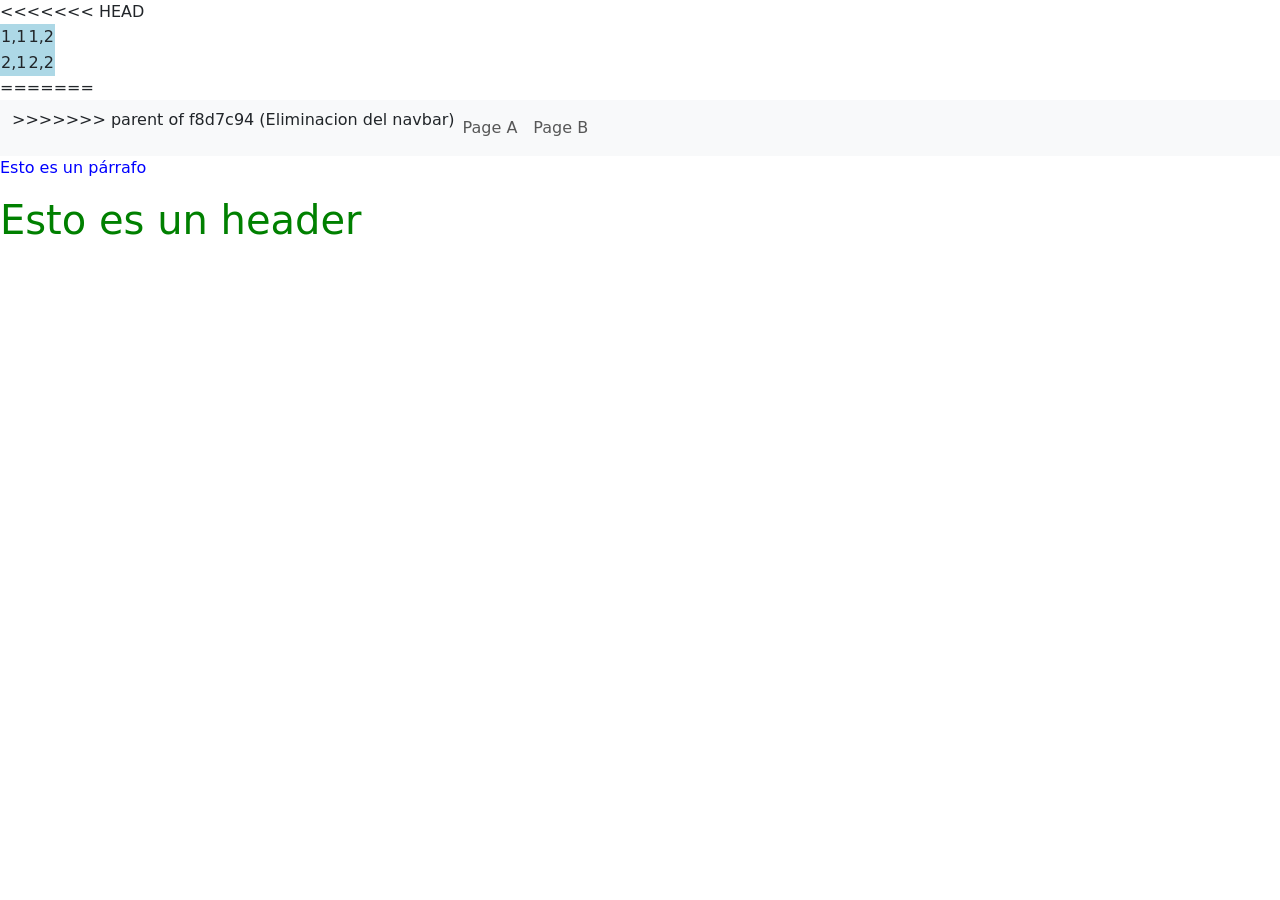
<file: index.html>
<!DOCTYPE html>
<html>
 <head>
    <link href="https://cdn.jsdelivr.net/npm/bootstrap@5.2.3/dist/css/bootstrap.min.css" rel="stylesheet">
<script src="https://cdn.jsdelivr.net/npm/bootstrap@5.2.3/dist/js/bootstrap.bundle.min.js"></script>
 <meta charset="utf-8">
 <link rel="stylesheet" href="styles/style.css">
 <title>INICIO P01 </title>
 </head>

 <body>
<<<<<<< HEAD
    <table>
<tr>
<td>1,1</td>
<td>1,2</td>
</tr>

<tr>
<td>2,1</td>
<td>2,2</td>
</tr>
</table>
=======
    <nav class="navbar navbar-expand-sm bg-light">
 <div class="container-fluid">
 <ul class="navbar-nav">
>>>>>>> parent of f8d7c94 (Eliminacion del navbar)

 <li class="nav-item">
 <a class="nav-link" href="page_a.html">Page A</a>
 </li>

 <li class="nav-item">
 <a class="nav-link" href="page_b.html">Page B</a>
 </li>

 </ul>
 </div>
</nav>

 <p>Esto es un párrafo</p>
 <h1>Esto es un header</h1>

 </body>
</html>
</file>
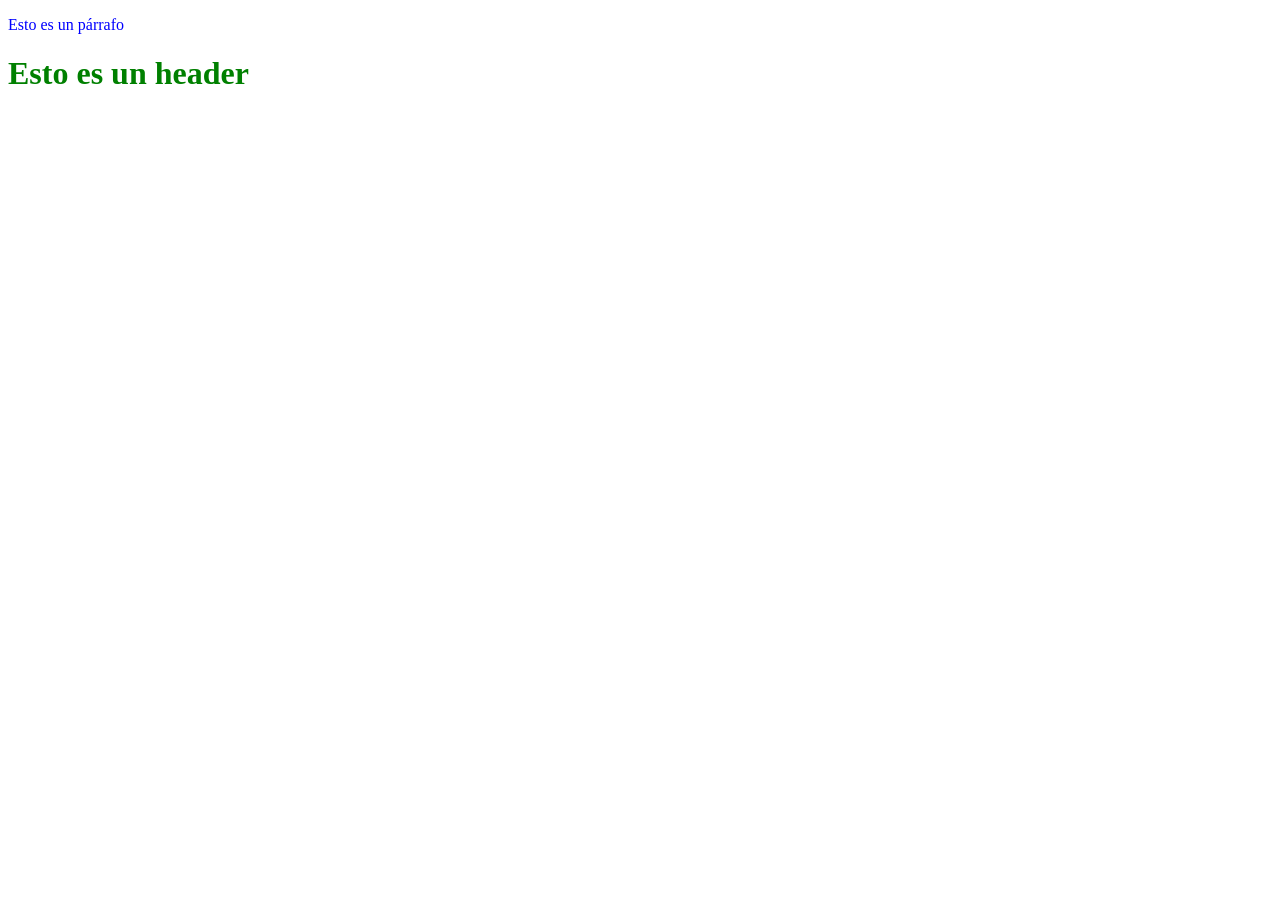
<file: page_a.html>
<!DOCTYPE html>
<html>
<head>
<meta charset="utf-8">
<link rel="stylesheet" href="styles/style.css">
<title>Pagina A</title>
</head>
<body>
<p>Esto es un párrafo</p>
<h1>Esto es un header</h1>

</body>
</html>
</file>
<file: styles/style.css>
h1 {
 color: green;
}

p {
 color: blue;
}
table {
 background-color: lightblue;
}
</file>
